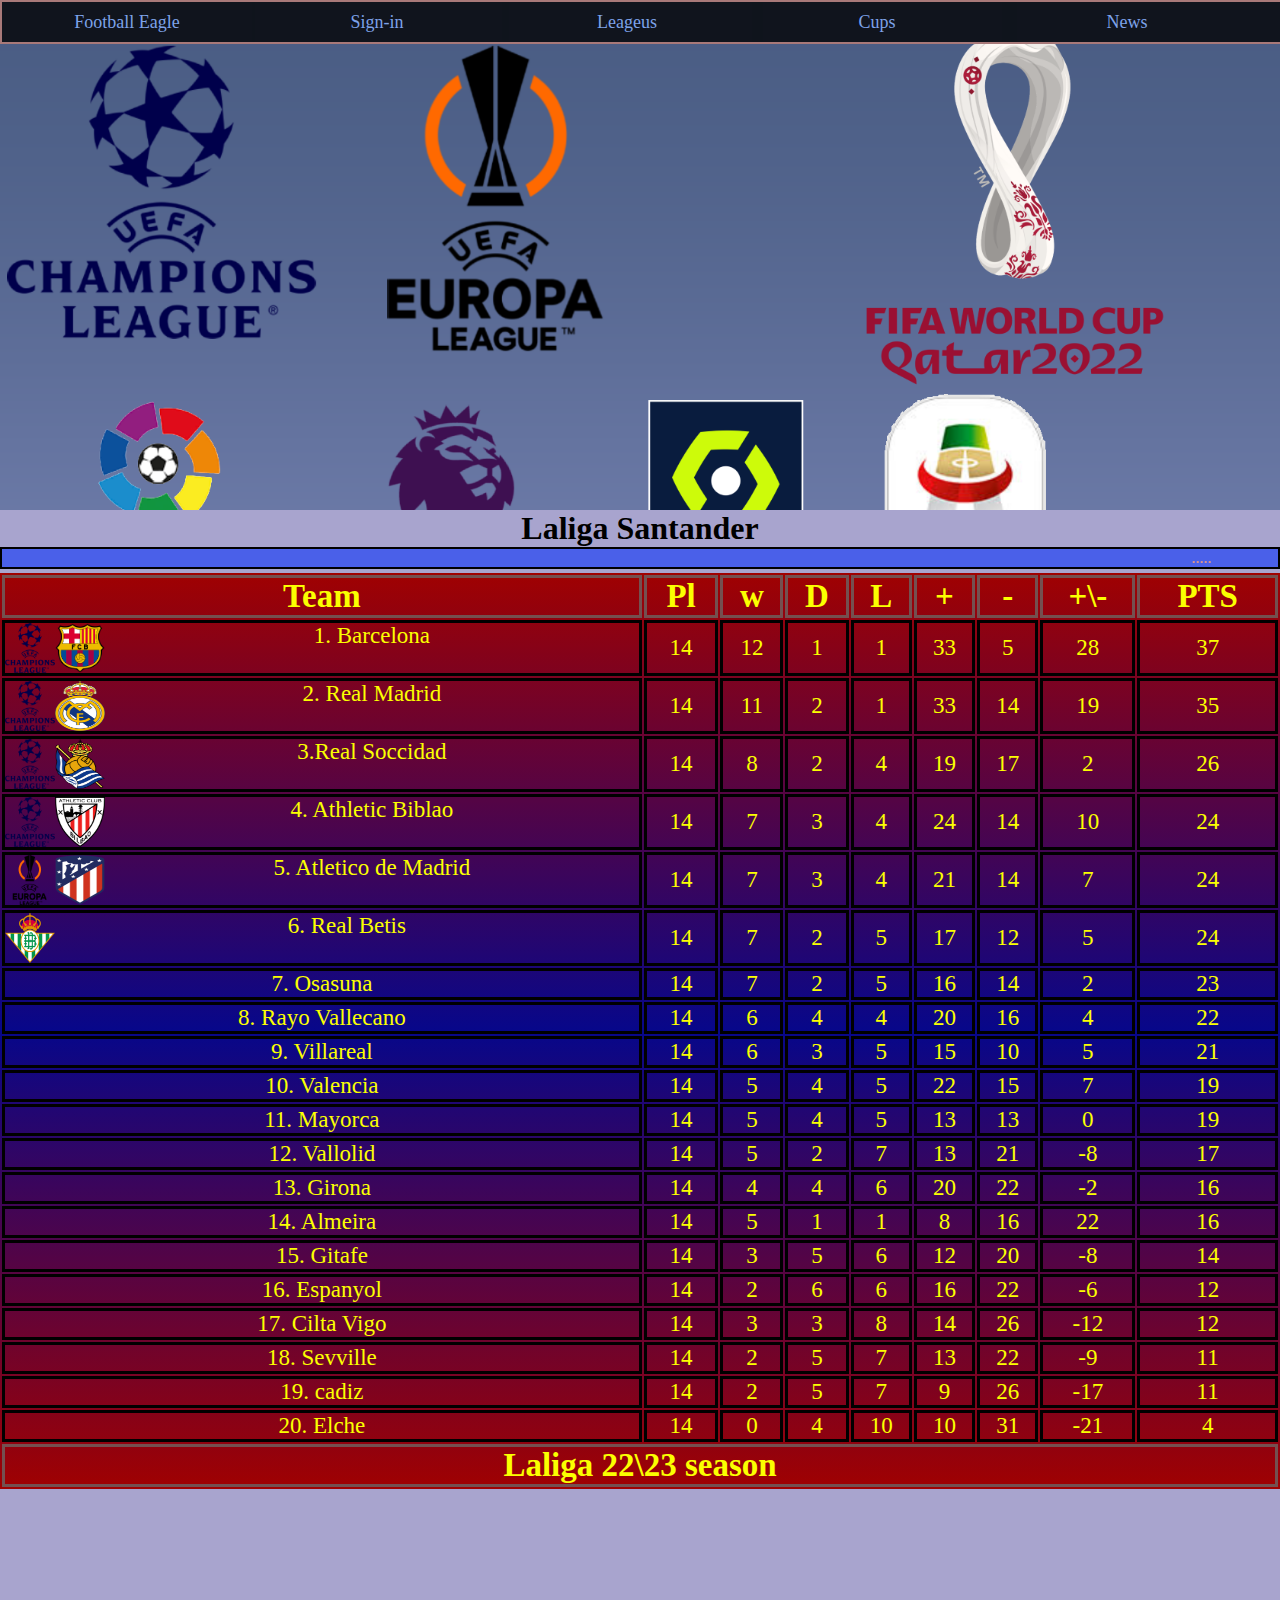
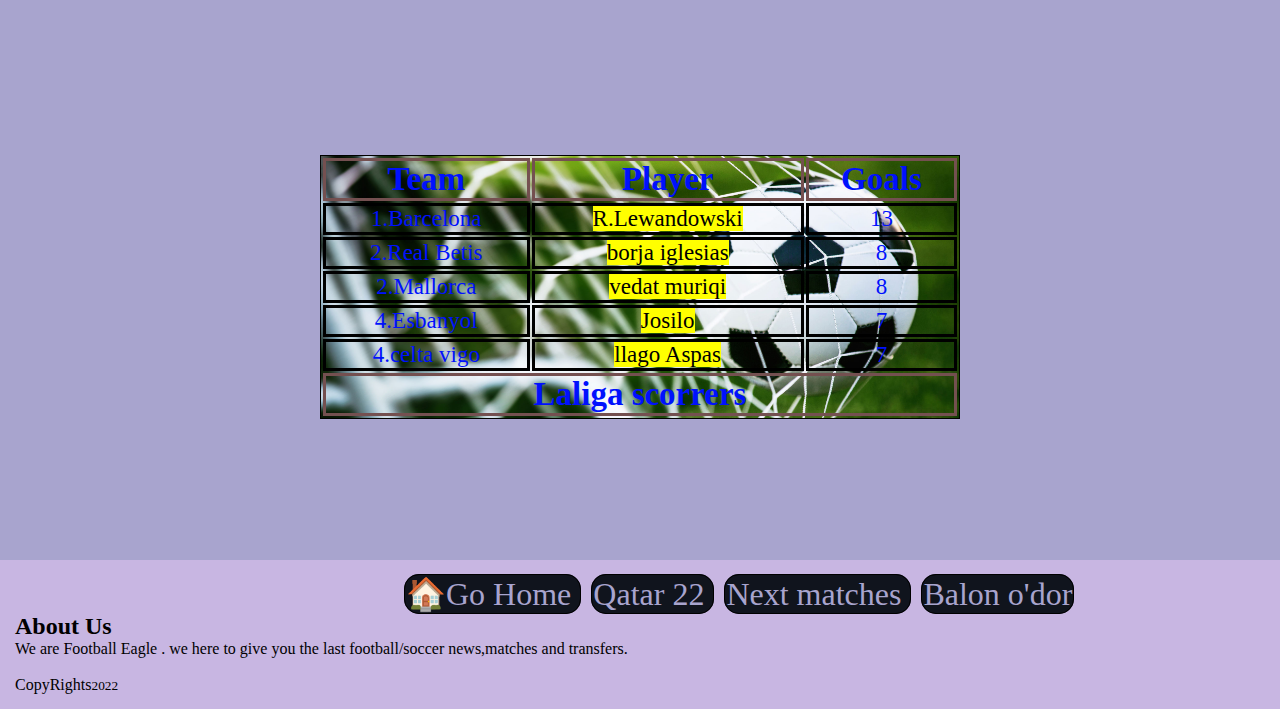
<file: laliga.html>
<!DOCTYPE html>
<html lang="en">
<head dir="ltr">
    <meta charset="UTF-8">
    <meta http-equiv="X-UA-Compatible" content="IE=edge">
    <meta name="viewport" content="width=device-width, initial-scale=1.0">
    <link rel="stylesheet" href="./css/laligastyle.css">
    <link rel="stylesheet" href="">
    <link rel="icon" href="/Assets/logo2.png">
    <title>Laliga</title>
</head>
<body>
    <header>
        <article>
            <nav>
                <ul class="">
                    <li>
                        <a href="index.html">Football Eagle</a>
                    </li>
                    <li>
                        <a href="#">Sign-in</a>
                    </li>
                    <li><a href="#">Leageus</a>
                        <ul>
                            <li>
                                <a href="premireleague.html">Premire League</a>
                            </li>
                            <li>
                                <a href="League1.html">League 1</a>
                            </li>
                            <li>
                                <a href="#">serie 1</a>
                            </li>
                        </ul>
                    </li>
                    <li><a href="#">Cups</a>
                        <ul>
                            <li>
                                <a href="#">Qatar 2022</a>
                            </li>
                            <li>
                                <a href="#">Champions League</a>
                            </li>
                            <li>
                                <a href="#">Europa League</a>
                            </li>
                    </li>
                </ul>
                <li>
                    <a href="news.html">News</a>
                </li>

            </ul>

            </nav>
        </article>

    </header>
    <main>
        <h1><strong>Laliga Santander</strong></h1>
        <marquee behavior="scroll" scrollamount="10" direction="ltr">.....</marquee>
        <table dir="ltr" class="laliga">
            <thead>
                <tr>
                    <th>Team</th>
                    <th>Pl</th>
                    <th>w</th>
                    <th>D</th>
                    <th>L</th>
                    <th>+</th>
                    <th>-</th>
                    <th>+\-</th>
                    <th>PTS</th>
                </tr>
            </thead>
            <tbody>
                <tr>
                    <td><img src="Assets\cl.png"> <img src="Assets\barca.png">  1. Barcelona</td>
                    <td>14</td>
                    <td>12</td>
                    <td>1</td>
                    <td>1</td>
                    <td>33</td>
                    <td>5</td>
                    <td>28</td>
                    <td>37</td>
                </tr>
                <tr>
                    <td><img src="Assets\cl.png"> <img src="Assets/madrid.png"> 2. Real Madrid</td>
                    <td>14</td>
                    <td>11</td>
                    <td>2</td>
                    <td>1</td>
                    <td>33</td>
                    <td>14</td>
                    <td>19</td>
                    <td>35</td>
                </tr>                <tr>
                    <td><img src="Assets\cl.png"> <img src="Assets/1200px-Real_Sociedad_logo.svg.png"> 3.Real Soccidad</td>
                    <td>14</td>
                    <td>8</td>
                    <td>2</td>
                    <td>4</td>
                    <td>19</td>
                    <td>17</td>
                    <td>2</td>
                    <td>26</td>
                </tr>                <tr>
                    <td><img src="Assets\cl.png"> <img src="Assets/1200px-Club_Athletic_Bilbao_logo.svg.png"> 4. Athletic Biblao</td>
                    <td>14</td>
                    <td>7</td>
                    <td>3</td>
                    <td>4</td>
                    <td>24</td>
                    <td>14</td>
                    <td>10</td>
                    <td>24</td>
                </tr>
                <tr>
                    <td><img src="Assets\el.png"> <img src="Assets/atm.png"> 5. Atletico de Madrid</td>
                    <td>14</td>
                    <td>7</td>
                    <td>3</td>
                    <td>4</td>
                    <td>21</td>
                    <td>14</td>
                    <td>7</td>
                    <td>24</td>
                </tr>
                <tr>
                    <td> <img src="Assets/800px-Real_Betis_logo.svg.png"> 6. Real Betis</td>
                    <td>14</td>
                    <td>7</td>
                    <td>2</td>
                    <td>5</td>
                    <td>17</td>
                    <td>12</td>
                    <td>5</td>
                    <td>24</td>
                </tr>
                <tr>
                    <td>7. Osasuna</td>
                    <td>14</td>
                    <td>7</td>
                    <td>2</td>
                    <td>5</td>
                    <td>16</td>
                    <td>14</td>
                    <td>2</td>
                    <td>23</td>
                </tr>                <tr>
                    <td>8. Rayo Vallecano</td>
                    <td>14</td>
                    <td>6</td>
                    <td>4</td>
                    <td>4</td>
                    <td>20</td>
                    <td>16</td>
                    <td>4</td>
                    <td>22</td>
                </tr>                <tr>
                    <td>9. Villareal</td>
                    <td>14</td>
                    <td>6</td>
                    <td>3</td>
                    <td>5</td>
                    <td>15</td>
                    <td>10</td>
                    <td>5</td>
                    <td>21</td>
                </tr>                <tr>
                    <td>10. Valencia</td>
                    <td>14</td>
                    <td>5</td>
                    <td>4</td>
                    <td>5</td>
                    <td>22</td>
                    <td>15</td>
                    <td>7</td>
                    <td>19</td>
                </tr>                <tr>
                    <td>11. Mayorca</td>
                    <td>14</td>
                    <td>5</td>
                    <td>4</td>
                    <td>5</td>
                    <td>13</td>
                    <td>13</td>
                    <td>0</td>
                    <td>19</td>
                </tr>                <tr>
                    <td>12. Vallolid</td>
                    <td>14</td>
                    <td>5</td>
                    <td>2</td>
                    <td>7</td>
                    <td>13</td>
                    <td>21</td>
                    <td>-8</td>
                    <td>17</td>
                </tr>                <tr>
                    <td>13. Girona</td>
                    <td>14</td>
                    <td>4</td>
                    <td>4</td>
                    <td>6</td>
                    <td>20</td>
                    <td>22</td>
                    <td>-2</td>
                    <td>16</td>
                </tr>                <tr>
                    <td>14. Almeira</td>
                    <td>14</td>
                    <td>5</td>
                    <td>1</td>
                    <td>1</td>
                    <td>8</td>
                    <td>16</td>
                    <td>22</td>
                    <td>16</td>
                </tr>                <tr>
                    <td>15. Gitafe</td>
                    <td>14</td>
                    <td>3</td>
                    <td>5</td>
                    <td>6</td>
                    <td>12</td>
                    <td>20</td>
                    <td>-8</td>
                    <td>14</td>
                </tr>                <tr>
                    <td>16. Espanyol</td>
                    <td>14</td>
                    <td>2</td>
                    <td>6</td>
                    <td>6</td>
                    <td>16</td>
                    <td>22</td>
                    <td>-6</td>
                    <td>12</td>
                </tr>                <tr>
                    <td>17. Cilta Vigo</td>
                    <td>14</td>
                    <td>3</td>
                    <td>3</td>
                    <td>8</td>
                    <td>14</td>
                    <td>26</td>
                    <td>-12</td>
                    <td>12</td>
                </tr>                <tr>
                    <td>18. Sevville</td>
                    <td>14</td>
                    <td>2</td>
                    <td>5</td>
                    <td>7</td>
                    <td>13</td>
                    <td>22</td>
                    <td>-9</td>
                    <td>11</td>
                </tr>                <tr>
                    <td>19. cadiz</td>
                    <td>14</td>
                    <td>2</td>
                    <td>5</td>
                    <td>7</td>
                    <td>9</td>
                    <td>26</td>
                    <td>-17</td>
                    <td>11</td>
                </tr>                <tr>
                    <td>20. Elche</td>
                    <td>14</td>
                    <td>0</td>
                    <td>4</td>
                    <td>10</td>
                    <td>10</td>
                    <td>31</td>
                    <td>-21</td>
                    <td>4</td>
                </tr>
            </tbody>
            <tfoot>
                    <tr>
                        <th colspan="9">
                            Laliga 22\23 season
                        </th>
                    </tr>
            </tfoot>
        </table>
        <table dir="ltr"class="scrorrers">
            <thead>
                <tr>
                    <th>Team</th>
                    <th>Player</th>
                    <th>Goals</th>
                </tr>
            </thead>
            <tbody>
                <tr>
                    <td>1.Barcelona</td>
                    <td><mark>R.Lewandowski</mark></td>
                    <td>13</td>
                </tr>
                <tr>
                    <td>2.Real Betis</td>
                    <td><mark>borja iglesias</mark></td>
                    <td>8</td>
                </tr>
                <tr>
                    <td>2.Mallorca</td>
                    <td><mark>vedat muriqi</mark></td>
                    <td>8</td>
                </tr>
                <tr>
                    <td>4.Esbanyol</td>
                    <td><mark>Josilo</mark></td>
                    <td>7</td>
                </tr>
                <tr>
                    <td>4.celta vigo</td>
                    <td><mark>llago Aspas</mark></td>
                    <td>7</td>
                </tr>
            </tbody>
            <tfoot>
                    <tr>
                        <th colspan="9">
                            Laliga scorrers
                        </th>
                    </tr>
            </tfoot>
        </table>
    </main>
    <footer>
        <article>            
            <a href="index.html" id="footerup">
                🏠Go Home
            </a>
            <a href="#" id="footerup">
                Qatar 22
            </a>
            <a href="nxtmatch.html" id="footerup">
                Next matches
            </a>
            <a href="#" id="footerup">
                Balon o'dor
            </a>
            <h2>
                About Us
            </h2>
            <p>
                We are Football Eagle . we here to give you the last football/soccer news,matches and transfers.
            </p>
            <br>
            <p>
                CopyRights<small>2022</small>
            </p>

        </article>
    </footer>
</body>
</html>
</file>
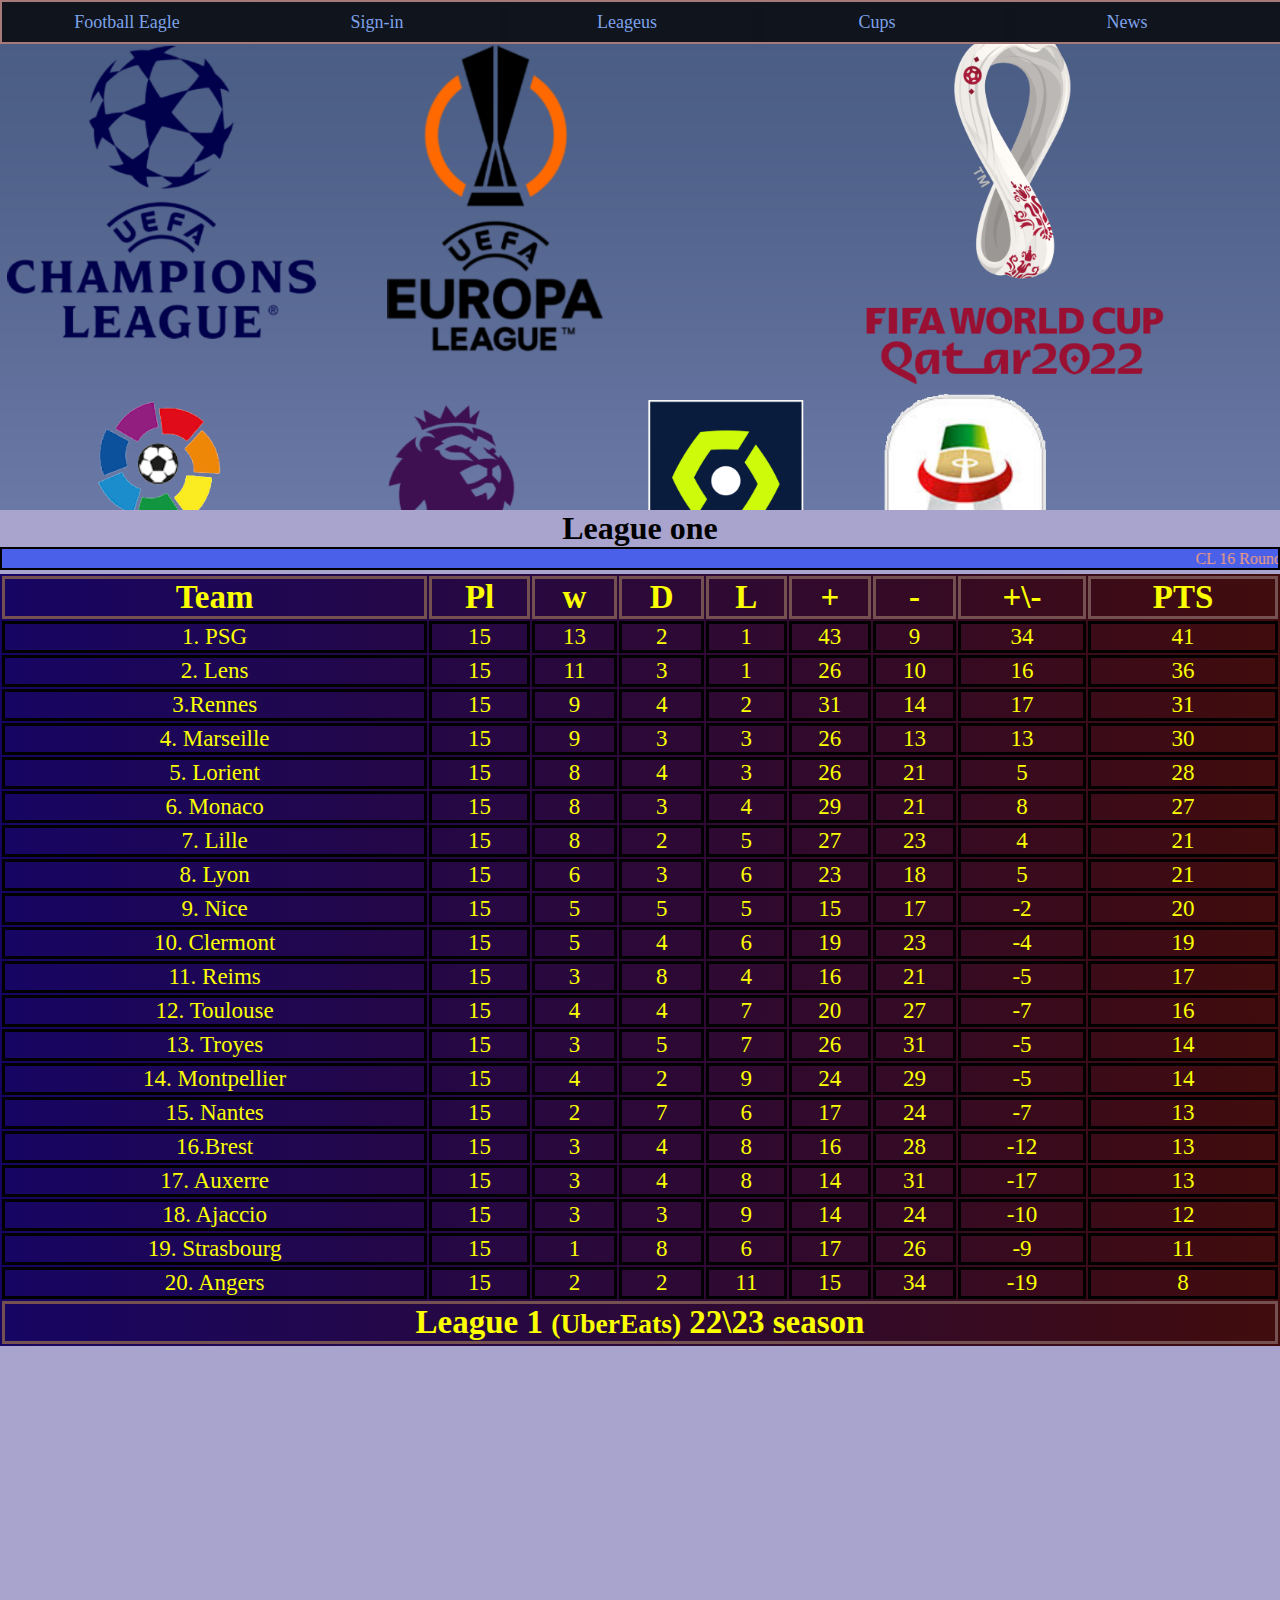
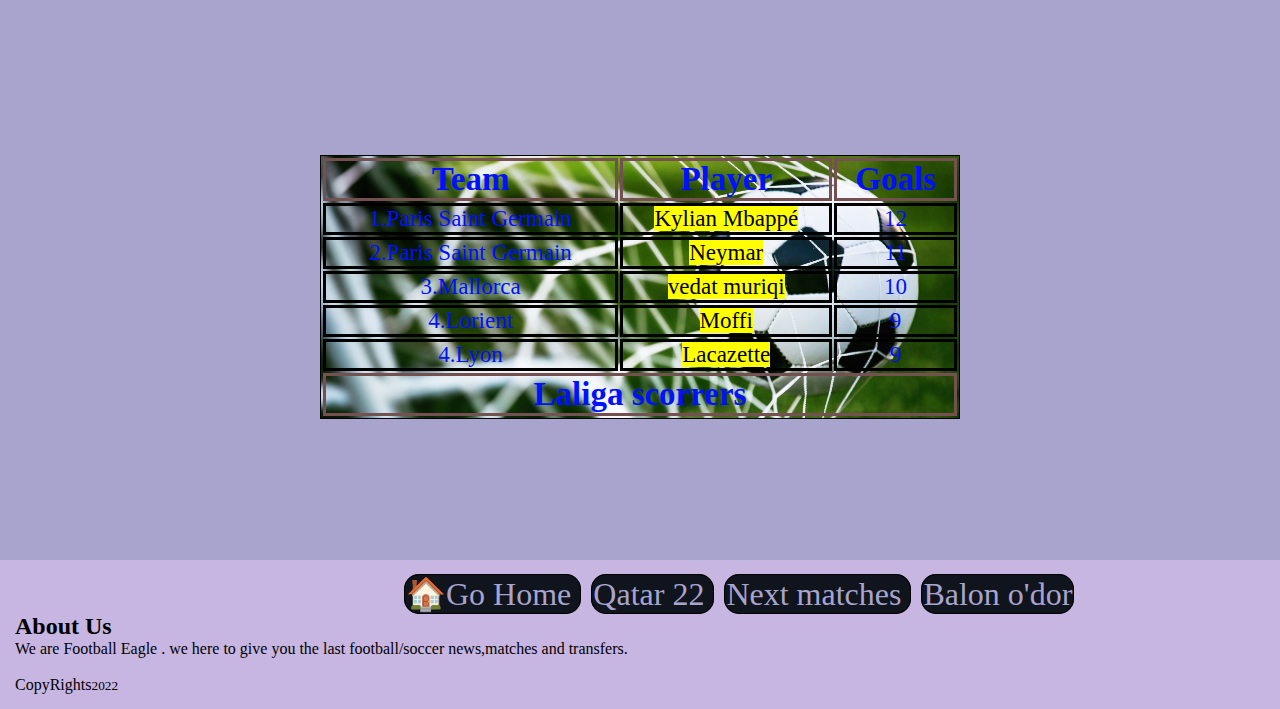
<file: League1.html>
<!DOCTYPE html>
<html lang="en">
<head dir="ltr">
    <meta charset="UTF-8">
    <meta http-equiv="X-UA-Compatible" content="IE=edge">
    <meta name="viewport" content="width=device-width, initial-scale=1.0">
    <link rel="stylesheet" href="./css/leagueone.css">
    <link rel="stylesheet" href="">
    <link rel="icon" href="/Assets/logo2.png">
    <title>League one</title>
</head>
<body>
    <header>
        <article>
            <nav>
                <ul class="">
                    <li>
                        <a href="index.html">Football Eagle</a>
                    </li>
                    <li>
                        <a href="#">Sign-in</a>
                    </li>
                    <li><a href="#">Leageus</a>
                        <ul>
                            <li>
                                <a href="laliga.html">Laliga</a>
                            </li>
                            <li>
                                <a href="premireleague.html">Premire League</a>
                            </li>
                            <li>
                                <a href="#">serie 1</a>
                            </li>
                        </ul>
                    </li>
                    <li><a href="#">Cups</a>
                        <ul>
                            <li>
                                <a href="#">Qatar 2022</a>
                            </li>
                            <li>
                                <a href="#">Champions League</a>
                            </li>
                            <li>
                                <a href="#">Europa League</a>
                            </li>
                    </li>
                </ul>
                <li>
                    <a href="news.html">News</a>
                </li>

            </ul>

            </nav>
        </article>

    </header>
    <main>
        <h1><strong>League one</strong></h1>
        <marquee behavior="scroll" scrollamount="10" direction="ltr">CL 16 Round:Real Madrid vs Liverbool🔥 | Bayern Munich vs Paris Saint German🔥|🕧3 Days lift to Qatar 2022 who will be the winner? 🏆|spain will play against jordan today will jordan shok the world?|Germany 1 Oman 0|</marquee>
        <table dir="ltr" class="leagueone">
            <thead>
                <tr>
                    <th>Team</th>
                    <th>Pl</th>
                    <th>w</th>
                    <th>D</th>
                    <th>L</th>
                    <th>+</th>
                    <th>-</th>
                    <th>+\-</th>
                    <th>PTS</th>
                </tr>
            </thead>
            <tbody>
                <tr>
                    <td>1. PSG</td>
                    <td>15</td>
                    <td>13</td>
                    <td>2</td>
                    <td>1</td>
                    <td>43</td>
                    <td>9</td>
                    <td>34</td>
                    <td>41</td>
                </tr>
                <tr>
                    <td>2. Lens</td>
                    <td>15</td>
                    <td>11</td>
                    <td>3</td>
                    <td>1</td>
                    <td>26</td>
                    <td>10</td>
                    <td>16</td>
                    <td>36</td>
                </tr>                <tr>
                    <td>3.Rennes</td>
                    <td>15</td>
                    <td>9</td>
                    <td>4</td>
                    <td>2</td>
                    <td>31</td>
                    <td>14</td>
                    <td>17</td>
                    <td>31</td>
                </tr>                <tr>
                    <td>4. Marseille</td>
                    <td>15</td>
                    <td>9</td>
                    <td>3</td>
                    <td>3</td>
                    <td>26</td>
                    <td>13</td>
                    <td>13</td>
                    <td>30</td>
                </tr>
                <tr>
                    <td>5. Lorient</td>
                    <td>15</td>
                    <td>8</td>
                    <td>4</td>
                    <td>3</td>
                    <td>26</td>
                    <td>21</td>
                    <td>5</td>
                    <td>28</td>
                </tr>
                <tr>
                    <td>6. Monaco</td>
                    <td>15</td>
                    <td>8</td>
                    <td>3</td>
                    <td>4</td>
                    <td>29</td>
                    <td>21</td>
                    <td>8</td>
                    <td>27</td>
                </tr>
                <tr>
                    <td>7. Lille</td>
                    <td>15</td>
                    <td>8</td>
                    <td>2</td>
                    <td>5</td>
                    <td>27</td>
                    <td>23</td>
                    <td>4</td>
                    <td>21</td>
                </tr>                <tr>
                    <td>8. Lyon</td>
                    <td>15</td>
                    <td>6</td>
                    <td>3</td>
                    <td>6</td>
                    <td>23</td>
                    <td>18</td>
                    <td>5</td>
                    <td>21</td>
                </tr>                <tr>
                    <td>9. Nice</td>
                    <td>15</td>
                    <td>5</td>
                    <td>5</td>
                    <td>5</td>
                    <td>15</td>
                    <td>17</td>
                    <td>-2</td>
                    <td>20</td>
                </tr>                <tr>
                    <td>10. Clermont</td>
                    <td>15</td>
                    <td>5</td>
                    <td>4</td>
                    <td>6</td>
                    <td>19</td>
                    <td>23</td>
                    <td>-4</td>
                    <td>19</td>
                </tr>                <tr>
                    <td>11. Reims</td>
                    <td>15</td>
                    <td>3</td>
                    <td>8</td>
                    <td>4</td>
                    <td>16</td>
                    <td>21</td>
                    <td>-5</td>
                    <td>17</td>
                </tr>
                <tr>
                    <td>12. Toulouse</td>
                    <td>15</td>
                    <td>4</td>
                    <td>4</td>
                    <td>7</td>
                    <td>20</td>
                    <td>27</td>
                    <td>-7</td>
                    <td>16</td>
                </tr>                  <tr>
                    <td>13. Troyes</td>
                    <td>15</td>
                    <td>3</td>
                    <td>5</td>
                    <td>7</td>
                    <td>26</td>
                    <td>31</td>
                    <td>-5</td>
                    <td>14</td>
                </tr>                <tr>
                    <td>14. Montpellier</td>
                    <td>15</td>
                    <td>4</td>
                    <td>2</td>
                    <td>9</td>
                    <td>24</td>
                    <td>29</td>
                    <td>-5</td>
                    <td>14</td>
                </tr>                <tr>
                    <td>15. Nantes</td>
                    <td>15</td>
                    <td>2</td>
                    <td>7</td>
                    <td>6</td>
                    <td>17</td>
                    <td>24</td>
                    <td>-7</td>
                    <td>13</td>
                </tr>                <tr>
                    <td>16.Brest</td>
                    <td>15</td>
                    <td>3</td>
                    <td>4</td>
                    <td>8</td>
                    <td>16</td>
                    <td>28</td>
                    <td>-12</td>
                    <td>13</td>
                </tr>                <tr>
                    <td>17. Auxerre</td>
                    <td>15</td>
                    <td>3</td>
                    <td>4</td>
                    <td>8</td>
                    <td>14</td>
                    <td>31</td>
                    <td>-17</td>
                    <td>13</td>
                </tr>                <tr>
                    <td>18. Ajaccio</td>
                    <td>15</td>
                    <td>3</td>
                    <td>3</td>
                    <td>9</td>
                    <td>14</td>
                    <td>24</td>
                    <td>-10</td>
                    <td>12</td>
                </tr>                <tr>
                    <td>19. Strasbourg</td>
                    <td>15</td>
                    <td>1</td>
                    <td>8</td>
                    <td>6</td>
                    <td>17</td>
                    <td>26</td>
                    <td>-9</td>
                    <td>11</td>
                </tr>                <tr>
                    <td>20. Angers</td>
                    <td>15</td>
                    <td>2</td>
                    <td>2</td>
                    <td>11</td>
                    <td>15</td>
                    <td>34</td>
                    <td>-19</td>
                    <td>8</td>
                </tr>
            </tbody>
            <tfoot>
                    <tr>
                        <th colspan="9">
                            League 1 <small>(UberEats)</small> 22\23 season
                        </th>
                    </tr>
            </tfoot>
        </table>
        <table dir="ltr"class="scrorrers">
            <thead>
                <tr>
                    <th>Team</th>
                    <th>Player</th>
                    <th>Goals</th>
                </tr>
            </thead>
            <tbody>
                <tr>
                    <td>1.Paris Saint Germain</td>
                    <td><mark>Kylian Mbappé</mark></td>
                    <td>12</td>
                </tr>
                <tr>
                    <td>2.Paris Saint Germain</td>
                    <td><mark>Neymar</mark></td>
                    <td>11</td>
                </tr>
                <tr>
                    <td>3.Mallorca</td>
                    <td><mark>vedat muriqi</mark></td>
                    <td>10</td>
                </tr>
                <tr>
                    <td>4.Lorient</td>
                    <td><mark>Moffi</mark></td>
                    <td>9</td>
                </tr>
                <tr>
                    <td>4.Lyon</td>
                    <td><mark>Lacazette</mark></td>
                    <td>9</td>
                </tr>
            </tbody>
            <tfoot>
                    <tr>
                        <th colspan="9">
                            Laliga scorrers
                        </th>
                    </tr>
            </tfoot>
        </table>
    </main>
    <footer>
        <article>            
            <a href="index.html" id="footerup">
                🏠Go Home
            </a>
            <a href="#" id="footerup">
                Qatar 22
            </a>
            <a href="nxtmatch.html" id="footerup">
                Next matches
            </a>
            <a href="#" id="footerup">
                Balon o'dor
            </a>
            <h2>
                About Us
            </h2>
            <p>
                We are Football Eagle . we here to give you the last football/soccer news,matches and transfers.
            </p>
            <br>
            <p>
                CopyRights<small>2022</small>
            </p>

        </article>
    </footer>
</body>
</html>
</file>
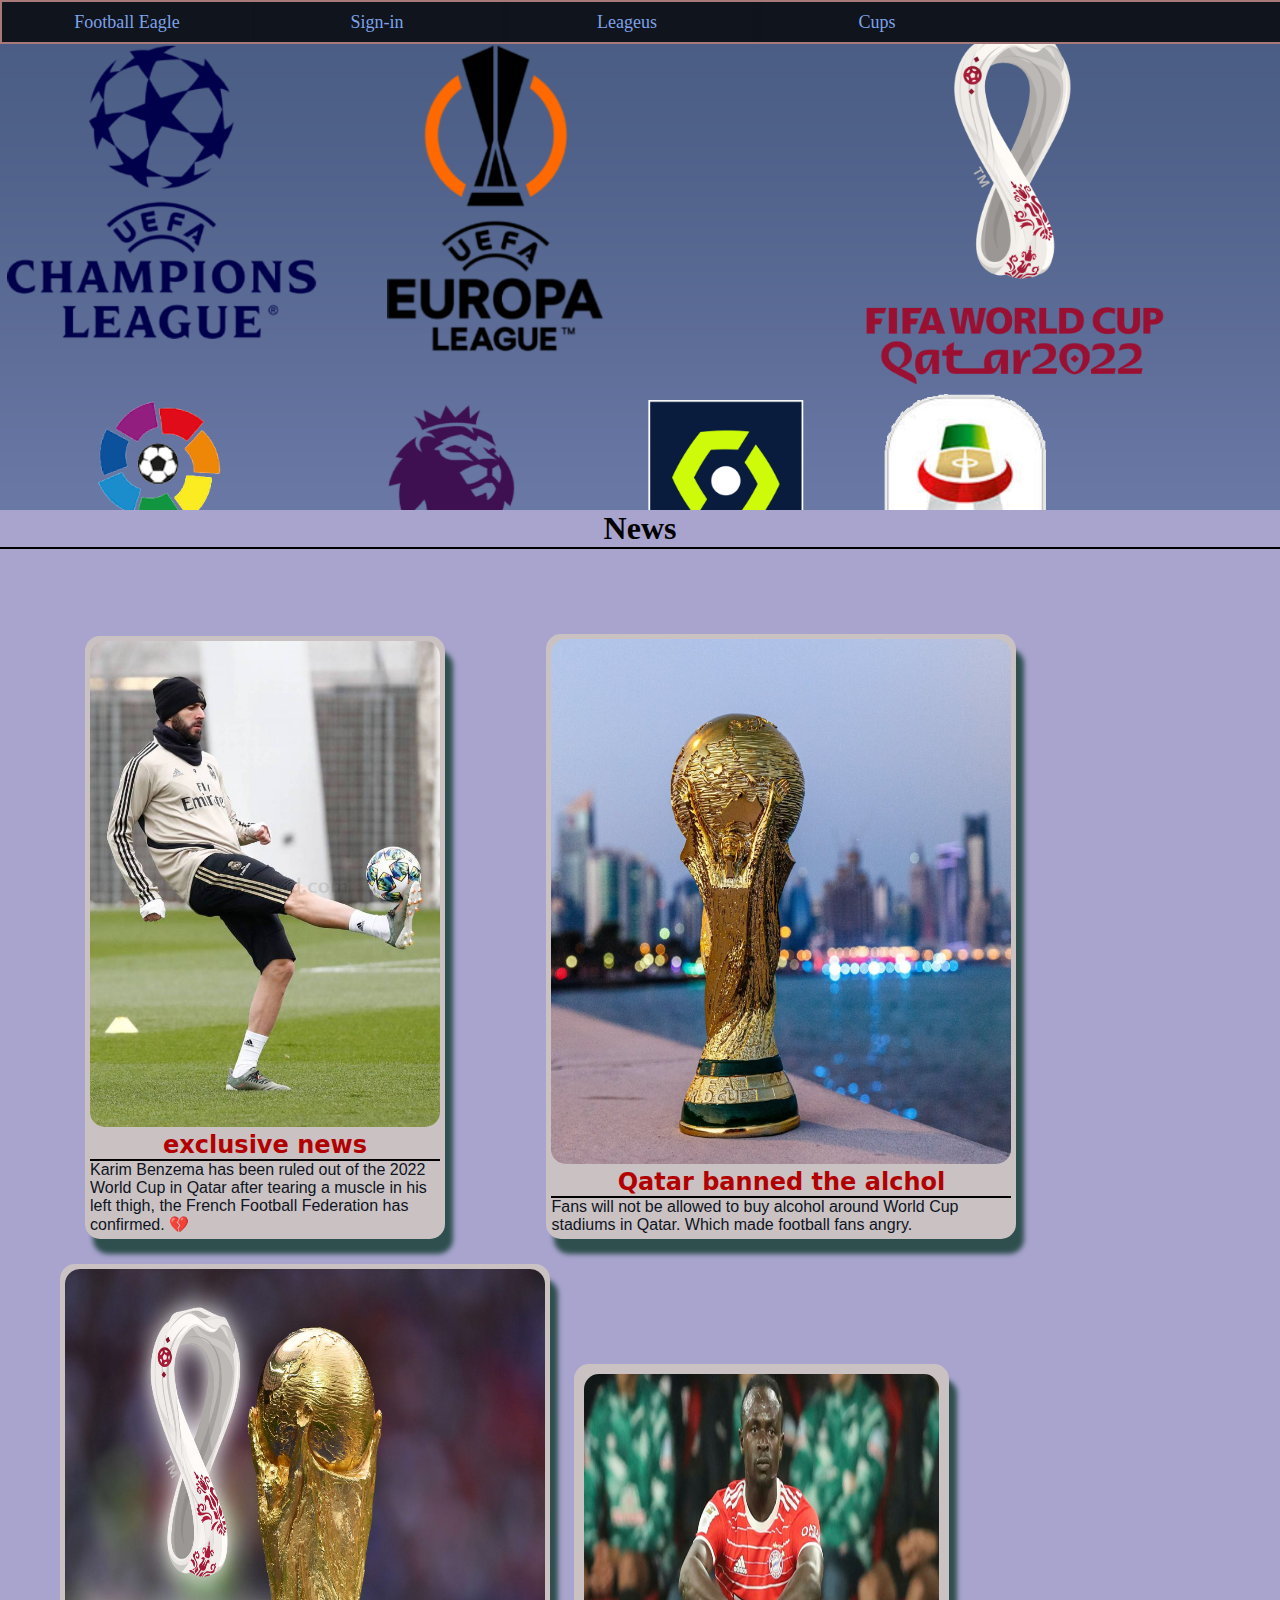
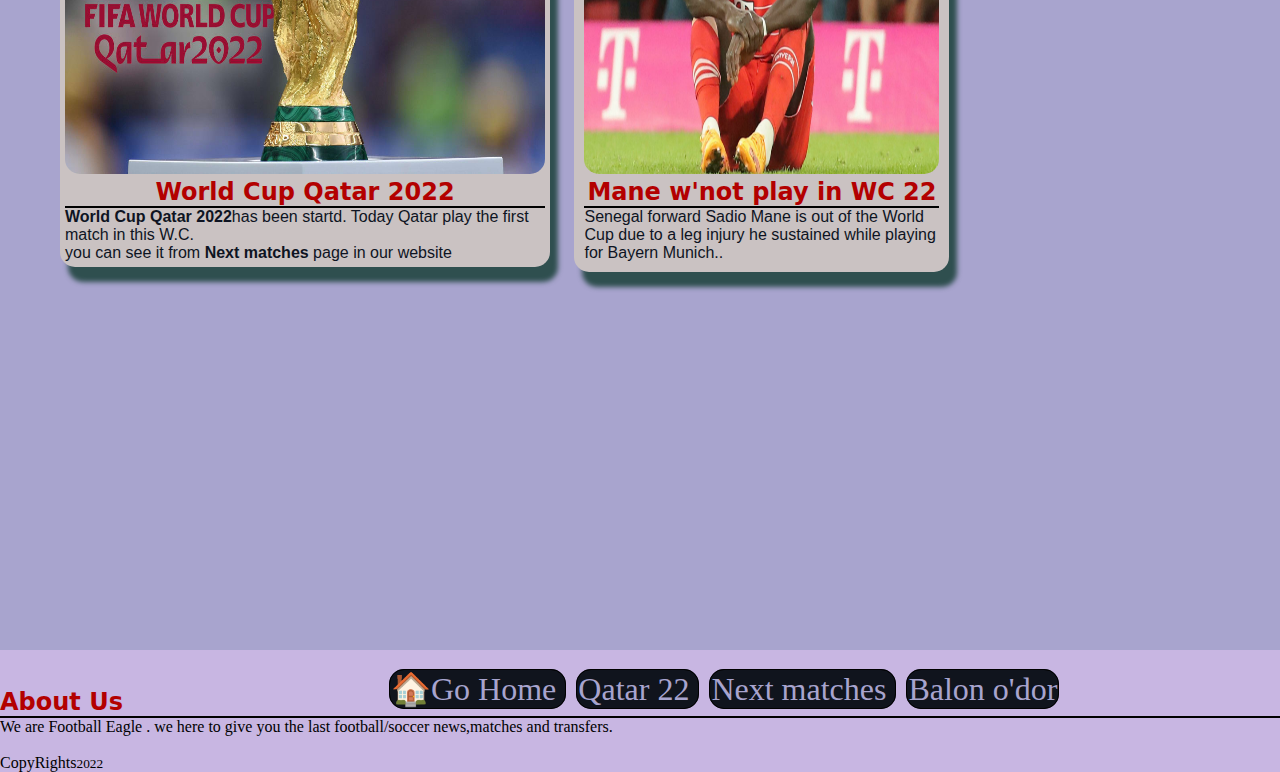
<file: news.html>
<!DOCTYPE html>
<html lang="en">
<head dir="ltr">
    <meta charset="UTF-8">
    <meta http-equiv="X-UA-Compatible" content="IE=edge">
    <meta name="viewport" content="width=device-width, initial-scale=1.0">
    <link rel="stylesheet" href="css\news.css">
    <link rel="stylesheet" href="">
    <link rel="icon" href="/Assets/logo2.png">
    <title>News</title>
</head>
<body>
    <header>
        <article>
            <nav>
                <ul class="">
                    <li>
                        <a href="index.html">Football Eagle</a>
                    </li>
                    <li>
                        <a href="#">Sign-in</a>
                    </li>
                    <li><a href="#">Leageus</a>
                        <ul>
                            <li>
                                <a href="laliga.html">Laliga</a>
                            </li>
                            <li>
                                <a href="premireleague.html">Premire League</a>
                            </li>
                            <li>
                                <a href="League1.html">League 1</a>
                            </li>
                            <li>
                                <a href="#">serie 1</a>
                            </li>
                        </ul>
                    </li>
                    <li><a href="#">Cups</a>
                        <ul>
                            <li>
                                <a href="#">Qatar 2022</a>
                            </li>
                            <li>
                                <a href="#">Champions League</a>
                            </li>
                            <li>
                                <a href="#">Europa League</a>
                            </li>
                    </li>
                </ul>

            </ul>

            </nav>
        </article>

    </header>
    <main>
        <h1><strong>News</strong></h1>

        <article class="news">

            <div class="new1">
                <img src="Assets/benzemanew.jpg" alt="" class="new1img">
                <h2>exclusive news</h2>
                <p>Karim Benzema has been ruled out of the 2022 World Cup in Qatar after tearing a muscle in his left thigh, the French Football Federation has confirmed. 💔</p>
            </div>
            <div class="new2">
                <img src="Assets/alcholbannednew.jpg" alt="" class="new2img">
                <h2>Qatar banned the alchol </h2>
                <p>Fans will not be allowed to buy alcohol around World Cup stadiums in Qatar. Which made football fans angry.</p>
            </div>
            <div class="new3">
                <img src="Assets/wcstarted.jpg" alt="" class="new3img">
                <h2>World Cup Qatar 2022</h2>
                <p><strong>World Cup Qatar 2022</strong>has been startd. Today Qatar play the first match in this W.C.<br> you can see it from <b>Next matches</b> page in our website</p>
            </div>
            <div class="new4">
                <img src="Assets/sadiomanenew.jpg" alt="" class="new4img">
                <h2>Mane w'not play in WC 22</h2>
                <p>Senegal forward Sadio Mane is out of the World Cup due to a leg injury he sustained while playing for Bayern Munich..</p>
            </div >
        </article>
    </main>
    <footer>
        <article>            
            <a href="index.html" id="footerup">
                🏠Go Home
            </a>
            <a href="#" id="footerup">
                Qatar 22
            </a>
            <a href="nxtmatch.html" id="footerup">
                Next matches
            </a>
            <a href="#" id="footerup">
                Balon o'dor
            </a>
            <h2 class="footerh2">
                About Us
            </h2>
            <p>
                We are Football Eagle . we here to give you the last football/soccer news,matches and transfers.
            </p>
            <br>
            <p>
                CopyRights<small>2022</small>
            </p>

        </article>
    </footer>
</body>
</html>
</file>
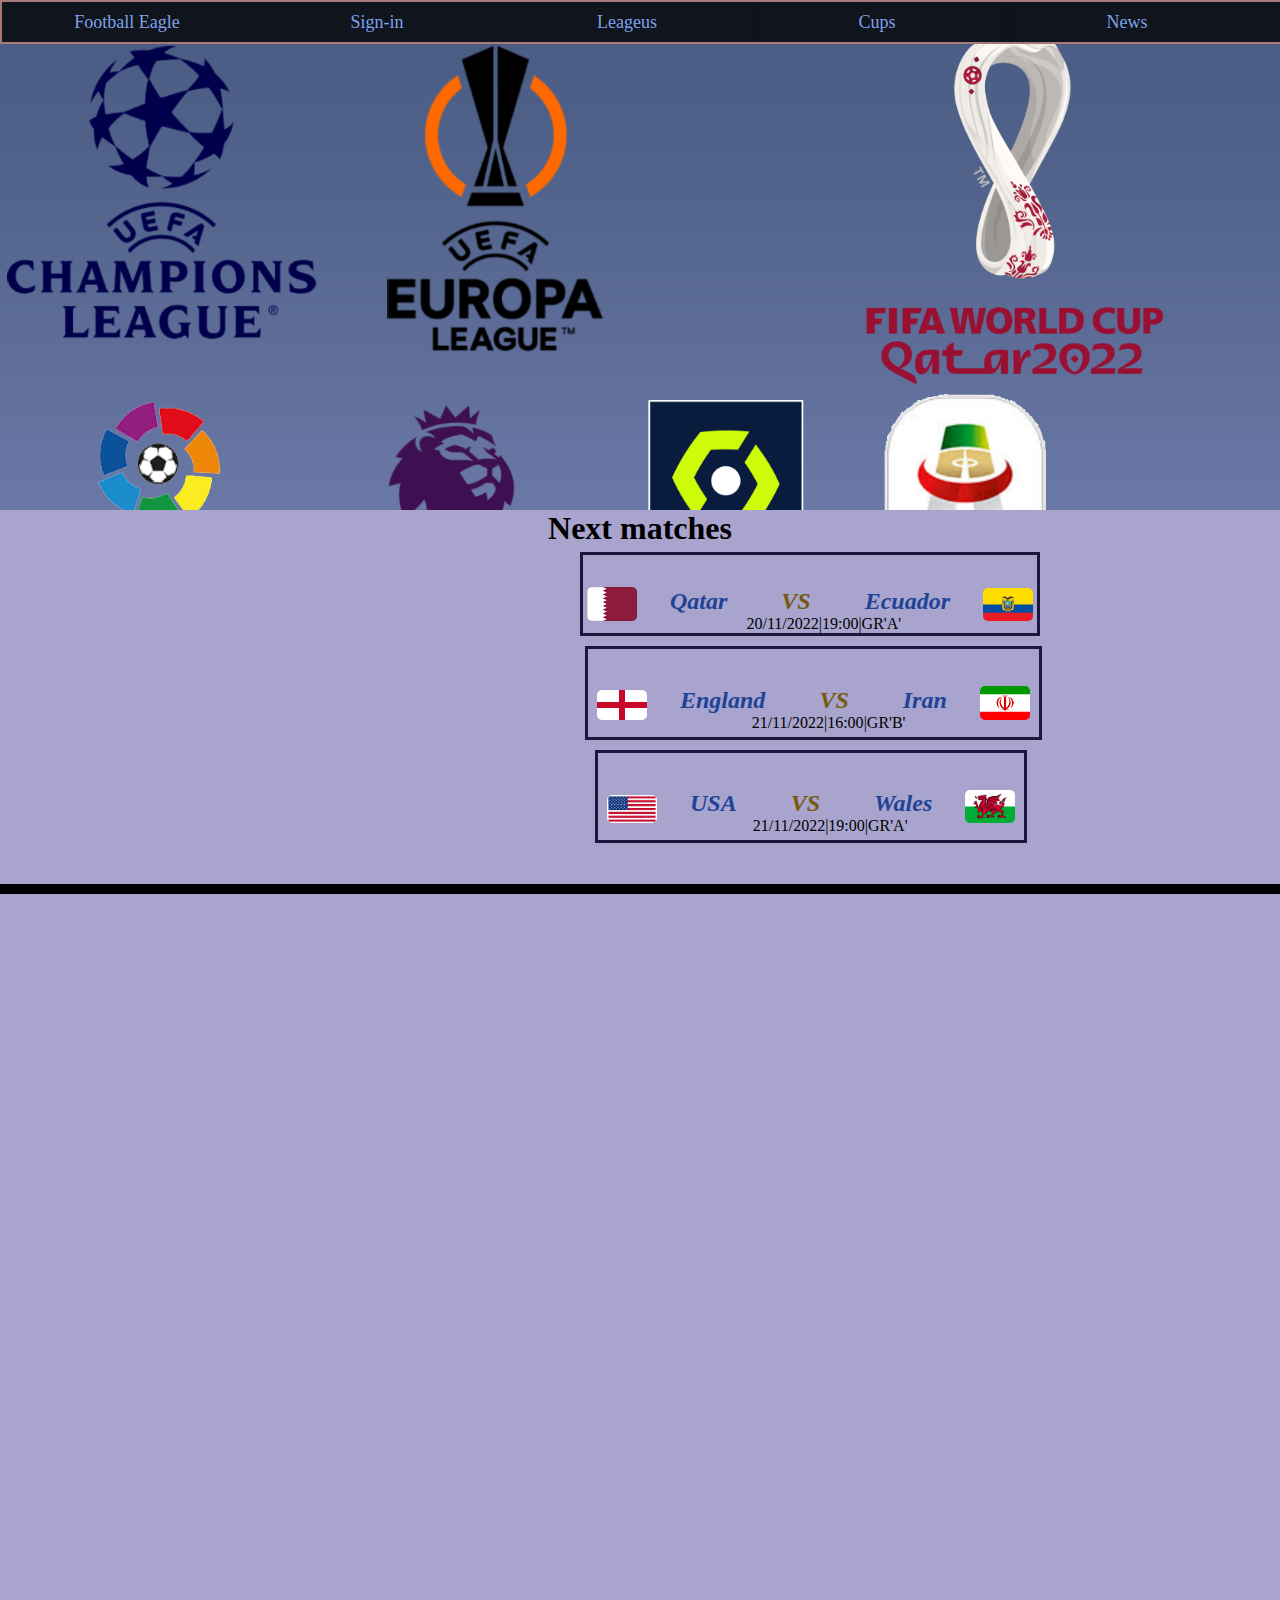
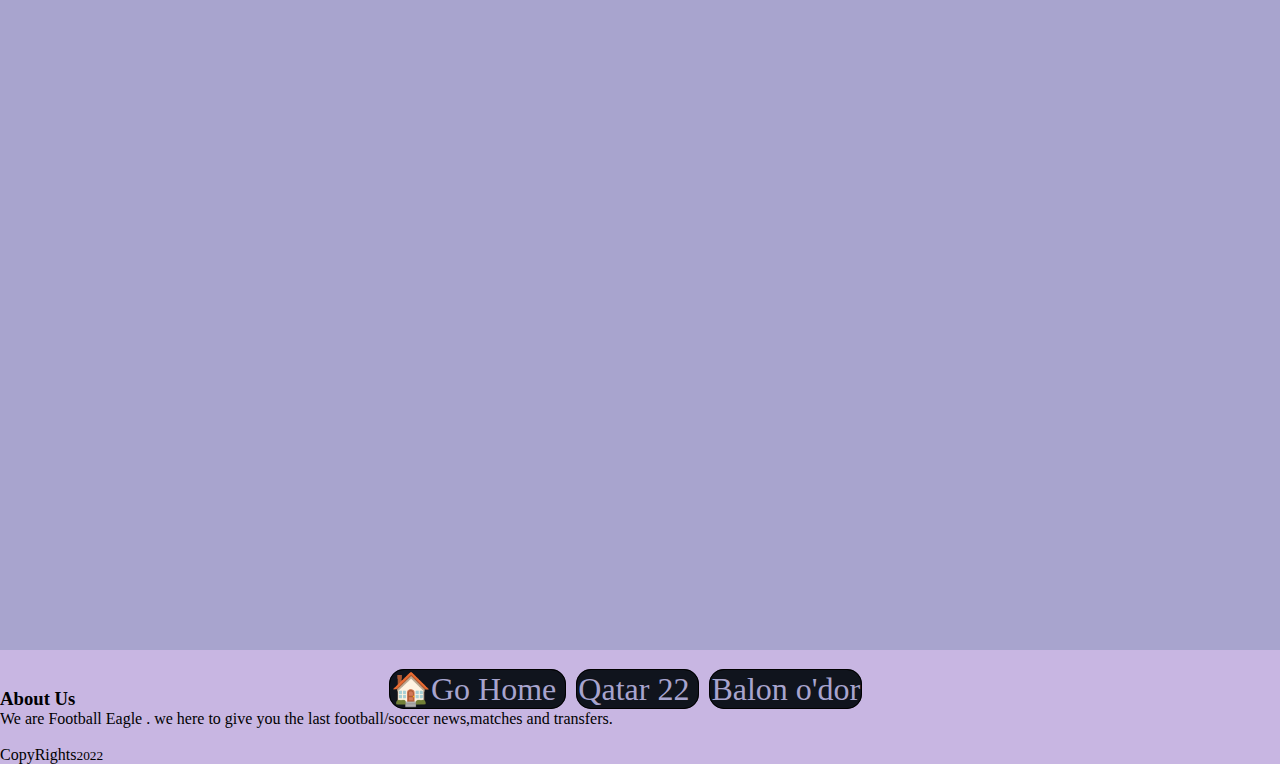
<file: nxtmatch.html>
<!DOCTYPE html>
<html lang="en">
<head dir="ltr">
    <meta charset="UTF-8">
    <meta http-equiv="X-UA-Compatible" content="IE=edge">
    <meta name="viewport" content="width=device-width, initial-scale=1.0">
    <link rel="stylesheet" href="css/nxtmatch.css">
    <link rel="stylesheet" href="">
    <link rel="icon" href="/Assets/logo2.png">
    <title>Next matches</title>
</head>
<body>
    <header>
        <article>
            <nav>
                <ul class="">
                    <li>
                        <a href="index.html">Football Eagle</a>
                    </li>
                    <li>
                        <a href="#">Sign-in</a>
                    </li>
                    <li><a href="#">Leageus</a>
                        <ul>
                            <li>
                                <a href="laliga.html">Laliga</a>
                            </li>
                            <li>
                                <a href="premireleague.html">Premire League</a>
                            </li>
                            <li>
                                <a href="League1.html">League 1</a>
                            </li>
                            <li>
                                <a href="#">serie 1</a>
                            </li>
                        </ul>
                    </li>
                    <li><a href="#">Cups</a>
                        <ul>
                            <li>
                                <a href="#">Qatar 2022</a>
                            </li>
                            <li>
                                <a href="#">Champions League</a>
                            </li>
                            <li>
                                <a href="#">Europa League</a>
                            </li>
                    </li>
                </ul>
                <li>
                    <a href="news.html">News</a>
                </li>

            </ul>

            </nav>
        </article>

    </header>
    <main>
        <h1><strong>Next matches</strong></h1>
        <article class="matches">
            <div class="qatardiv">
                <span class="qatar">
                    <img src="Assets/qatar.png" alt="flag of qatar">
                    <h2>Qatar</h2>                    
                </span>
                <h2 class="vs">VS</h2>
                <span class="ecuador">
                    <h2>Ecuador</h2>                    
                    <img src="Assets/Flag_of_Ecuador.png" alt="flag of ecuador">
                </span>
                <br>
                <span class="time">20/11/2022|<time>19:00</time>|GR'A'</span>
            </div>
            <br>
            <div class="engdiv">
                <span class="eng">
                    <img src="Assets/Flag_of_England.svg.png" alt="flag of england">
                    <h2>England</h2>                    
                </span>
                <h2 class="vs">VS</h2>
                <span class="iran">
                    <h2>Iran</h2>                    
                    <img src="Assets/Simplified_Flag_of_Iran.png" alt="flag of iran">
                </span>
                <br>
                <span class="time">21/11/2022|<time>16:00</time>|GR'B'</span>
            </div>
            <br>
            <div class="usadiv">
                <span class="usa">
                    <img src="Assets/depositphotos_5048638-stock-photo-usa-stars-and-stripes-american.jpg" alt="flag of usa">
                    <h2>USA</h2>                    
                </span>
                <h2 class="vs">VS</h2>
                <span class="wales">
                    <h2>Wales</h2>                    
                    <img src="Assets/1024px-Flag_of_Wales_1959.svg_.png" alt="flag of wales">
                </span>
                <br>
                <span class="time">21/11/2022|<time>19:00</time>|GR'A'</span>
            </div>
        </article>
        <br><br>
        <div class="line"></div>
    </main>
    <footer>
        <article>            
            <a href="index.html" id="footerup">
                🏠Go Home
            </a>
            <a href="#" id="footerup">
                Qatar 22
            </a>
            <a href="#" id="footerup">
                Balon o'dor
            </a>
            <h3>
                About Us
            </h3>
            <p>
                We are Football Eagle . we here to give you the last football/soccer news,matches and transfers.
            </p>
            <br>
            <p>
                CopyRights<small>2022</small>
            </p>

        </article>
    </footer>
</body>
</html>
</file>
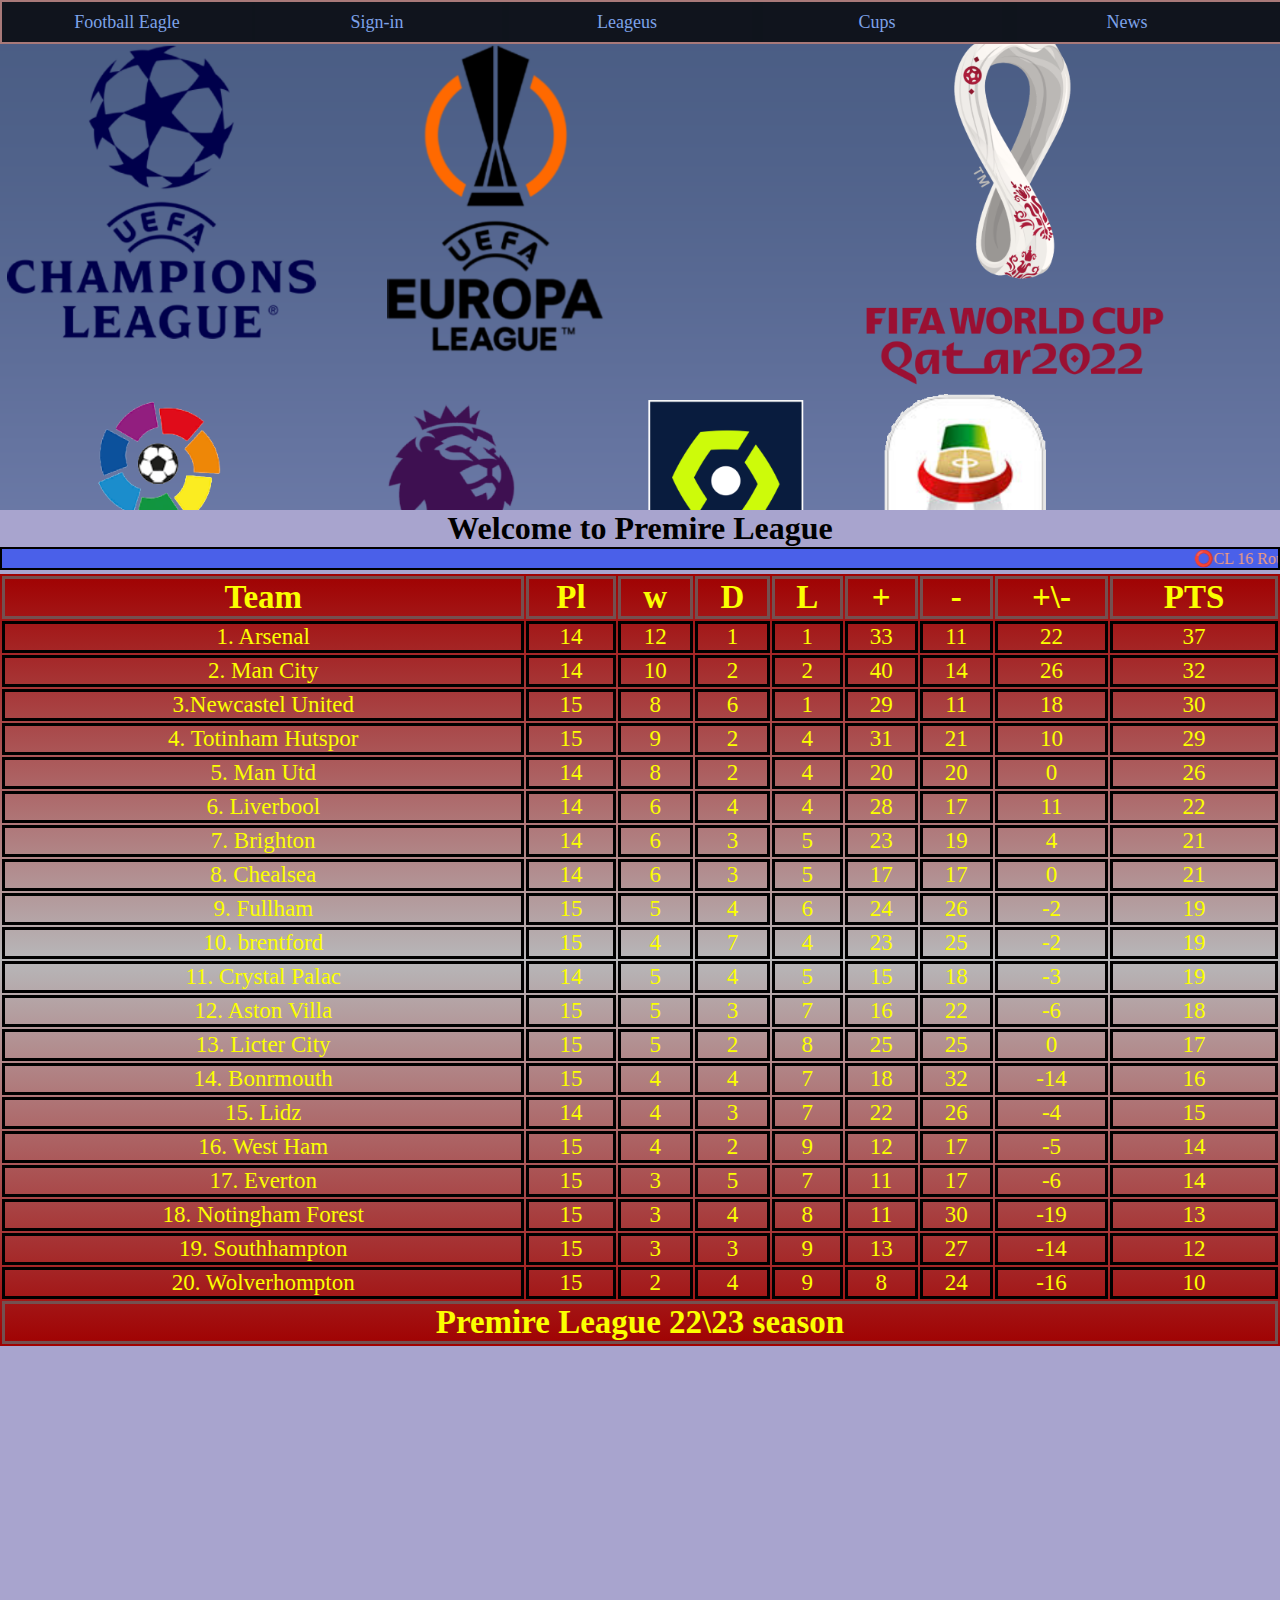
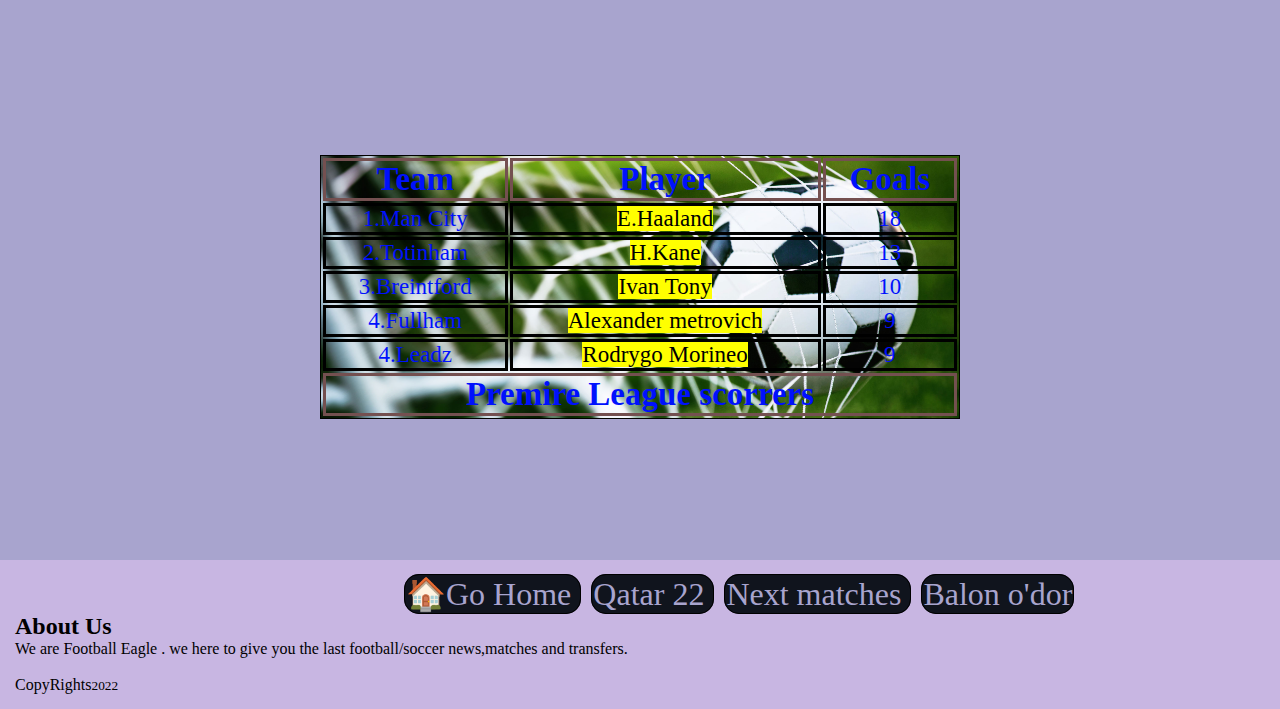
<file: premireleague.html>
<!DOCTYPE html>
<html lang="en">
<head dir="ltr">
    <meta charset="UTF-8">
    <meta http-equiv="X-UA-Compatible" content="IE=edge">
    <meta name="viewport" content="width=device-width, initial-scale=1.0">
    <link rel="stylesheet" href="./css/plstyle.css">
    <link rel="stylesheet" href="">
    <link rel="icon" href="/Assets/logo2.png">
    <title>Premire League</title>
</head>
<body>
    <header>
        <article>
            <nav>
                <ul class="">
                    <li>
                        <a href="index.html">Football Eagle</a>
                    </li>
                    <li>
                        <a href="#">Sign-in</a>
                    </li>
                    <li><a href="#">Leageus</a>
                        <ul>
                            <li>
                                <a href="laliga.html">Laliga</a>
                            </li>
                            <li>
                                <a href="League1.html">League 1</a>
                            </li>
                            <li>
                                <a href="#">serie 1</a>
                            </li>
                        </ul>
                    </li>
                    <li><a href="#">Cups</a>
                        <ul>
                            <li>
                                <a href="#">Qatar 2022</a>
                            </li>
                            <li>
                                <a href="#">Champions League</a>
                            </li>
                            <li>
                                <a href="#">Europa League</a>
                            </li>
                    </li>
                </ul>
                <li>
                    <a href="news.html">News</a>
                </li>

            </ul>

            </nav>
        </article>

    </header>
    <main>
        <h1>Welcome to <strong>Premire League</strong></h1>
        <marquee behavior="scroll" scrollamount="10" direction="ltr">⭕CL 16 Round:Real Madrid vs Liverbool🔥 |⭕Bayern Munich vs Paris Saint German🔥|⭕🕧3 Days lift to Qatar 2022 who will be the winner? 🏆|spain will play against jordan today will jordan shok the world?|Germany 1 Oman 0|</marquee>
        <table dir="ltr" class="laliga">
            <thead>
                <tr>
                    <th>Team</th>
                    <th>Pl</th>
                    <th>w</th>
                    <th>D</th>
                    <th>L</th>
                    <th>+</th>
                    <th>-</th>
                    <th>+\-</th>
                    <th>PTS</th>
                </tr>
            </thead>
            <tbody>
                <tr>
                    <td>  1. Arsenal</td>
                    <td>14</td>
                    <td>12</td>
                    <td>1</td>
                    <td>1</td>
                    <td>33</td>
                    <td>11</td>
                    <td>22</td>
                    <td>37</td>
                </tr>
                <tr>
                    <td> 2. Man City</td>
                    <td>14</td>
                    <td>10</td>
                    <td>2</td>
                    <td>2</td>
                    <td>40</td>
                    <td>14</td>
                    <td>26</td>
                    <td>32</td>
                </tr>                <tr>
                    <td> 3.Newcastel United</td>
                    <td>15</td>
                    <td>8</td>
                    <td>6</td>
                    <td>1</td>
                    <td>29</td>
                    <td>11</td>
                    <td>18</td>
                    <td>30</td>
                </tr>                <tr>
                    <td>4. Totinham Hutspor</td>
                    <td>15</td>
                    <td>9</td>
                    <td>2</td>
                    <td>4</td>
                    <td>31</td>
                    <td>21</td>
                    <td>10</td>
                    <td>29</td>
                </tr>
                <tr>
                    <td>5. Man Utd</td>
                    <td>14</td>
                    <td>8</td>
                    <td>2</td>
                    <td>4</td>
                    <td>20</td>
                    <td>20</td>
                    <td>0</td>
                    <td>26</td>
                </tr>
                <tr>
                    <td>6. Liverbool</td>
                    <td>14</td>
                    <td>6</td>
                    <td>4</td>
                    <td>4</td>
                    <td>28</td>
                    <td>17</td>
                    <td>11</td>
                    <td>22</td>
                </tr>
                <tr>
                    <td>7. Brighton</td>
                    <td>14</td>
                    <td>6</td>
                    <td>3</td>
                    <td>5</td>
                    <td>23</td>
                    <td>19</td>
                    <td>4</td>
                    <td>21</td>
                </tr>                <tr>
                    <td>8. Chealsea</td>
                    <td>14</td>
                    <td>6</td>
                    <td>3</td>
                    <td>5</td>
                    <td>17</td>
                    <td>17</td>
                    <td>0</td>
                    <td>21</td>
                </tr>                <tr>
                    <td>9. Fullham</td>
                    <td>15</td>
                    <td>5</td>
                    <td>4</td>
                    <td>6</td>
                    <td>24</td>
                    <td>26</td>
                    <td>-2</td>
                    <td>19</td>
                </tr>                <tr>
                    <td>10. brentford</td>
                    <td>15</td>
                    <td>4</td>
                    <td>7</td>
                    <td>4</td>
                    <td>23</td>
                    <td>25</td>
                    <td>-2</td>
                    <td>19</td>
                </tr>                <tr>
                    <td>11. Crystal Palac</td>
                    <td>14</td>
                    <td>5</td>
                    <td>4</td>
                    <td>5</td>
                    <td>15</td>
                    <td>18</td>
                    <td>-3</td>
                    <td>19</td>
                </tr>                <tr>
                    <td>12. Aston Villa</td>
                    <td>15</td>
                    <td>5</td>
                    <td>3</td>
                    <td>7</td>
                    <td>16</td>
                    <td>22</td>
                    <td>-6</td>
                    <td>18</td>
                </tr>                <tr>
                    <td>13. Licter City</td>
                    <td>15</td>
                    <td>5</td>
                    <td>2</td>
                    <td>8</td>
                    <td>25</td>
                    <td>25</td>
                    <td>0</td>
                    <td>17</td>
                </tr>                <tr>
                    <td>14. Bonrmouth</td>
                    <td>15</td>
                    <td>4</td>
                    <td>4</td>
                    <td>7</td>
                    <td>18</td>
                    <td>32</td>
                    <td>-14</td>
                    <td>16</td>
                </tr>                <tr>
                    <td>15. Lidz</td>
                    <td>14</td>
                    <td>4</td>
                    <td>3</td>
                    <td>7</td>
                    <td>22</td>
                    <td>26</td>
                    <td>-4</td>
                    <td>15</td>
                </tr>                <tr>
                    <td>16. West Ham</td>
                    <td>15</td>
                    <td>4</td>
                    <td>2</td>
                    <td>9</td>
                    <td>12</td>
                    <td>17</td>
                    <td>-5</td>
                    <td>14</td>
                </tr>                <tr>
                    <td>17. Everton</td>
                    <td>15</td>
                    <td>3</td>
                    <td>5</td>
                    <td>7</td>
                    <td>11</td>
                    <td>17</td>
                    <td>-6</td>
                    <td>14</td>
                </tr>                <tr>
                    <td>18. Notingham Forest</td>
                    <td>15</td>
                    <td>3</td>
                    <td>4</td>
                    <td>8</td>
                    <td>11</td>
                    <td>30</td>
                    <td>-19</td>
                    <td>13</td>
                </tr>                <tr>
                    <td>19. Southhampton</td>
                    <td>15</td>
                    <td>3</td>
                    <td>3</td>
                    <td>9</td>
                    <td>13</td>
                    <td>27</td>
                    <td>-14</td>
                    <td>12</td>
                </tr>                <tr>
                    <td>20. Wolverhompton</td>
                    <td>15</td>
                    <td>2</td>
                    <td>4</td>
                    <td>9</td>
                    <td>8</td>
                    <td>24</td>
                    <td>-16</td>
                    <td>10</td>
                </tr>
            </tbody>
            <tfoot>
                    <tr>
                        <th colspan="9">
                            Premire League 22\23 season
                        </th>
                    </tr>
            </tfoot>
        </table>
        <table dir="ltr"class="scrorrers">
            <thead>
                <tr>
                    <th>Team</th>
                    <th>Player</th>
                    <th>Goals</th>
                </tr>
            </thead>
            <tbody>
                <tr>
                    <td>1.Man City</td>
                    <td><mark>E.Haaland</mark></td>
                    <td>18</td>
                </tr>
                <tr>
                    <td>2.Totinham</td>
                    <td><mark>H.Kane</mark></td>
                    <td>13</td>
                </tr>
                <tr>
                    <td>3.Breintford</td>
                    <td><mark>Ivan Tony</mark></td>
                    <td>10</td>
                </tr>
                <tr>
                    <td>4.Fullham</td>
                    <td><mark>Alexander metrovich</mark></td>
                    <td>9</td>
                </tr>
                <tr>
                    <td>4.Leadz</td>
                    <td><mark>Rodrygo Morineo</mark></td>
                    <td>9</td>
                </tr>
            </tbody>
            <tfoot>
                    <tr>
                        <th colspan="9">
                            Premire League scorrers
                        </th>
                    </tr>
            </tfoot>
        </table>
    </main>
    <footer>
        <article>            
            <a href="index.html" id="footerup">
                🏠Go Home
            </a>
            <a href="#" id="footerup">
                Qatar 22
            </a>
            <a href="nxtmatch.html" id="footerup">
                Next matches
            </a>
            <a href="#" id="footerup">
                Balon o'dor
            </a>
            <h2>
                About Us
            </h2>
            <p>
                We are Football Eagle . we here to give you the last football/soccer news,matches and transfers.
            </p>
            <br>
            <p>
                CopyRights<small>2022</small>
            </p>

        </article>
    </footer>
</body>
</html>
</file>
<file: css/laligastyle.css>
*{
    margin: 0;
    padding: 0;
    scrollbar-color: black;
}
header{
    height: 510px;
    width: 100%;
    background-image: url(./CupsBg.png);
    background-size: cover;
    background-repeat: no-repeat;
}
nav{
    position: absolute;
    top: 0;
    border: 2px rgb(168, 121, 121) solid;
    width: 100%;
    background-color: #10141d;
}
a{
    font-size: large;
}
ul{
list-style: none;
}
ul li{
    float: left;
    width: 250px;
    height: 40px;
    background-color: #10141d;
    opacity: .9;
    line-height: 40px;
    text-align: center;
    font-size: 25px;

}
ul li a{
    text-decoration: none;
    color: rgb(137, 178, 255);
    display: block;
    font-family: serif;   

}
ul li a:hover{
    background-color: #756986;
    color: rgb(137, 178, 255);
    transition-duration: 0.5s;
}
ul li ul li{
    display: none;
}
ul li:hover ul li {
    display: block;
}

body{
    background-color: #A8A4CE;
}
h1{
 text-align: center;
 font-family: serif;   
}
marquee{
    background-color: #002aff8e;
    border: solid 2px black;
    color: lightsalmon;
    font-family: cursive;
}
table{
    width: 100%;
}
.laliga{
    background-image: linear-gradient(to bottom, rgb(160, 1, 1),rgb(7, 7, 138),rgb(160, 1, 1));
    color: #fbff00;
}
img{
    width: 50px;
    height:50px;
    float: left;
    transition-duration: 1s;
}
img:hover{
    width: 55px;
    height: 65px;
}
td{
    border: 3px solid rgb(0, 0, 0);
    text-align: center;
    font-size: 23px;

}
th{
    border: 3px solid rgb(116, 80, 80);
    text-align: center;
    font-size: 33px;

}
.scrorrers{
    position: absolute;
    top: 195%;
    left: 25%;
    width: 50%;
    color: #0011fd;
    background-image: url(./soccerball_web.jpg);
    background-size: cover;
    background-position: 10%;
    font: bolder;
    border: black 1px solid;
}
.scrorrers:hover{
    background-image: none;
}
footer {
    position: absolute;
    top: 240%;
    width: 100%;
    background-color: #C8B6E2;
    padding: 15px;

  }
  #footerup{
    text-decoration: none;
    color: #A8A4CE;
    font-size: 32px;
    width: fit-content;
    border: 1px solid black;
    margin: 5px;
    padding: 1px;
    background-color: #10141d;
    border-radius: 15px;
    position: relative;
    transition-duration: 1s;
    left: 30%;
}
#footerup:hover{

    text-decoration: none;
    color: #1a163d;
    font-size: 32px;
    width: fit-content;
    border: 2px solid black;
    margin: 5px;
    padding: 1px;
    background-color: #6a8bda;
    border-radius: 15px;
    position: relative;
    left: 30.5%;
}
</file>
<file: css/leagueone.css>
*{
    margin: 0;
    padding: 0;
    scrollbar-color: black;
}

    


header{
    height: 510px;
    width: 100%;
    background-image: url(./CupsBg.png);
    background-size: cover;
    background-repeat: no-repeat;
}
nav{
    position: absolute;
    top: 0;
    border: 2px rgb(168, 121, 121) solid;
    width: 100%;
    background-color: #10141d;
}
a{
    font-size: large;
}
ul{
list-style: none;
}
ul li{
    float: left;
    width: 250px;
    height: 40px;
    background-color: #10141d;
    opacity: .9;
    line-height: 40px;
    text-align: center;
    font-size: 25px;

}
ul li a{
    text-decoration: none;
    color: rgb(137, 178, 255);
    display: block;
    font-family: serif;   

}
ul li a:hover{
    background-color: #756986;
    color: rgb(137, 178, 255);
    transition-duration: 0.5s;
}
ul li ul li{
    display: none;
}
ul li:hover ul li {
    display: block;
}

body{
    background-color: #A8A4CE;
}
h1{
 text-align: center;
 font-family: serif;   
}
marquee{
    background-color: #002aff8e;
    border: solid 2px black;
    color: lightsalmon;
    font-family: cursive;
}
table{
    width: 100%;
}
.leagueone{
    background: linear-gradient(to right, rgb(22, 5, 99),rgb(65, 12, 12));
    color: #fbff00;
}
img{
    width: 50px;
    height:50px;
    float: left;
    transition-duration: 1s;
}
img:hover{
    width: 55px;
    height: 65px;
}
td{
    border: 3px solid rgb(0, 0, 0);
    text-align: center;
    font-size: 23px;

}
th{
    border: 3px solid rgb(116, 80, 80);
    text-align: center;
    font-size: 33px;

}
.scrorrers{
    position: absolute;
    top: 195%;
    left: 25%;
    width: 50%;
    color: #0011fd;
    background-image: url(./soccerball_web.jpg);
    background-size: cover;
    background-position: 10%;
    font: bolder;
    border: black 1px solid;
}
.scrorrers:hover{
    background-image: none;
}
footer {
    position: absolute;
    top: 240%;
    width: 100%;
    background-color: #C8B6E2;
    padding: 15px;

  }
  #footerup{
    text-decoration: none;
    color: #A8A4CE;
    font-size: 32px;
    width: fit-content;
    border: 1px solid black;
    margin: 5px;
    padding: 1px;
    background-color: #10141d;
    border-radius: 15px;
    position: relative;
    transition-duration: 1s;
    left: 30%;
}
#footerup:hover{

    text-decoration: none;
    color: #1a163d;
    font-size: 32px;
    width: fit-content;
    border: 2px solid black;
    margin: 5px;
    padding: 1px;
    background-color: #6a8bda;
    border-radius: 15px;
    position: relative;
    left: 30.5%;
}
</file>
<file: css/nxtmatch.css>
*{
    margin: 0;
    padding: 0;
}
*{
    margin: 0;
    padding: 0;
}
header{
    height: 510px;
    width: 100%;
    background-image: url(./CupsBg.png);
    background-size: cover;
    background-repeat: no-repeat;
}
nav{
    position: absolute;
    top: 0;
    border: 2px rgb(168, 121, 121) solid;
    width: 100%;
    background-color: #10141d;

}
a{
    font-size: large;
}
ul{
list-style: none;
}
ul li{
    float: left;
    width: 250px;
    height: 40px;
    background-color: #10141d;
    opacity: .9;
    line-height: 40px;
    text-align: center;
    font-size: 25px;

}
ul li a{
    text-decoration: none;
    color: rgb(137, 178, 255);
    display: block;
    font-family: serif;   

}
ul li a:hover{
    background-color: #756986;
    color: rgb(137, 178, 255);
    transition-duration: 0.5s;
}
ul li ul li{
    display: none;
}
ul li:hover ul li {
    display: block;
}

body{
    background-color: #A8A4CE;
}
h1{
 text-align: center;
 font-family: serif;   
}
footer {
    position: absolute;
    top: 250%;
    width: 100%;
    background-color: #C8B6E2;
  }
  #footerup{
    text-decoration: none;
    color: #A8A4CE;
    font-size: 32px;
    width: fit-content;
    border: 1px solid black;
    margin: 5px;
    padding: 1px;
    background-color: #10141d;
    border-radius: 15px;
    position: relative;
    transition-duration: 1s;
    left: 30%;
    top: 20px;
}
#footerup:hover{

    text-decoration: none;
    color: #1a163d;
    font-size: 32px;
    width: fit-content;
    border: 2px solid black;
    margin: 5px;
    padding: 1px;
    background-color: #6a8bda;
    border-radius: 15px;
    position: relative;
    left: 30.5%;
}
img{
    position: relative;
    top: 12px;
    border-radius: 5px;
    margin-top: 20px;
    margin-left: 4px;
    margin-right: 4px;
    width: 50px;
    transition-duration: 0.5s;
}
img:hover{
    width: 65px;
}
.matches{
    position: relative;
    left: 125px;
}
.qatardiv{
display: inline-block;
position: relative;
margin: 5px;
left: 450px;
border: #1a163d 3px solid;
}
.qatardiv:hover{
    background-color: #4c6399;
}
h2{
    display: inline;
    margin: 25px;
    color: #204396;
    font-family: cursive;
    font-style: oblique;
    cursor: default;
    transition-duration: 0.2s;
    transform-style: flat;
}
h2:hover{
    color: #202b46;
    font-size: 26px;
    transform: rotate(360deg);
}
.time{
font-family: cursive;
position: relative;
left: 36%;
}
.engdiv{
    display: inline-block;
    position: relative;
    padding: 5px;
    margin: 5px;
    left: 455px;
    border: #1a163d 3px solid;
}
.engdiv:hover{
        background-color: #4c6399;
}
.usadiv{
    display: inline-block;
    position: relative;
    padding: 5px;
    margin: 5px;
    left: 465px;
    border: #1a163d 3px solid;
}
.usadiv:hover{
        background-color: #4c6399;
}
.vs{
    color: rgb(119, 89, 12);
    font-family: fantasy;
    transition-duration: 0.3s;
    cursor: default;
}
.vs:hover{
    color: rgb(59, 50, 27);
    font-size: 26px;
}
.line{
    width: 100%;
    border: 5px solid black;
}
</file>
<file: css/plstyle.css>
*{
    margin: 0;
    padding: 0;
    scrollbar-color: black;
}

    


header{
    height: 510px;
    width: 100%;
    background-image: url(./CupsBg.png);
    background-size: cover;
    background-repeat: no-repeat;
}
nav{
    position: absolute;
    top: 0;
    border: 2px rgb(168, 121, 121) solid;
    width: 100%;
    background-color: #10141d;
}
a{
    font-size: large;
}
ul{
list-style: none;
}
ul li{
    float: left;
    width: 250px;
    height: 40px;
    background-color: #10141d;
    opacity: .9;
    line-height: 40px;
    text-align: center;
    font-size: 25px;

}
ul li a{
    text-decoration: none;
    color: rgb(137, 178, 255);
    display: block;
    font-family: serif;   

}
ul li a:hover{
    background-color: #756986;
    color: rgb(137, 178, 255);
    transition-duration: 0.5s;
}
ul li ul li{
    display: none;
}
ul li:hover ul li {
    display: block;
}

body{
    background-color: #A8A4CE;
}
h1{
 text-align: center;
 font-family: serif;   
}
marquee{
    background-color: #002aff8e;
    border: solid 2px black;
    color: lightsalmon;
    font-family: cursive;
}
table{
    width: 100%;
}
.laliga{
    background-image: linear-gradient(to bottom, rgb(160, 1, 1),rgb(183, 183, 185),rgb(160, 1, 1));
    color: #fbff00;
}
img{
    width: 50px;
    height:50px;
    float: left;
    transition-duration: 1s;
}
img:hover{
    width: 55px;
    height: 65px;
}
td{
    border: 3px solid rgb(0, 0, 0);
    text-align: center;
    font-size: 23px;

}
th{
    border: 3px solid rgb(116, 80, 80);
    text-align: center;
    font-size: 33px;

}
.scrorrers{
    position: absolute;
    top: 195%;
    left: 25%;
    width: 50%;
    color: #0011fd;
    background-image: url(./soccerball_web.jpg);
    background-size: cover;
    background-position: 10%;
    font: bolder;
    border: black 1px solid;
}
.scrorrers:hover{
    background-image: none;
}
footer {
    position: absolute;
    top: 240%;
    width: 100%;
    background-color: #C8B6E2;
    padding: 15px;

  }
  #footerup{
    text-decoration: none;
    color: #A8A4CE;
    font-size: 32px;
    width: fit-content;
    border: 1px solid black;
    margin: 5px;
    padding: 1px;
    background-color: #10141d;
    border-radius: 15px;
    position: relative;
    transition-duration: 1s;
    left: 30%;
}
#footerup:hover{

    text-decoration: none;
    color: #1a163d;
    font-size: 32px;
    width: fit-content;
    border: 2px solid black;
    margin: 5px;
    padding: 1px;
    background-color: #6a8bda;
    border-radius: 15px;
    position: relative;
    left: 30.5%;
}
</file>
